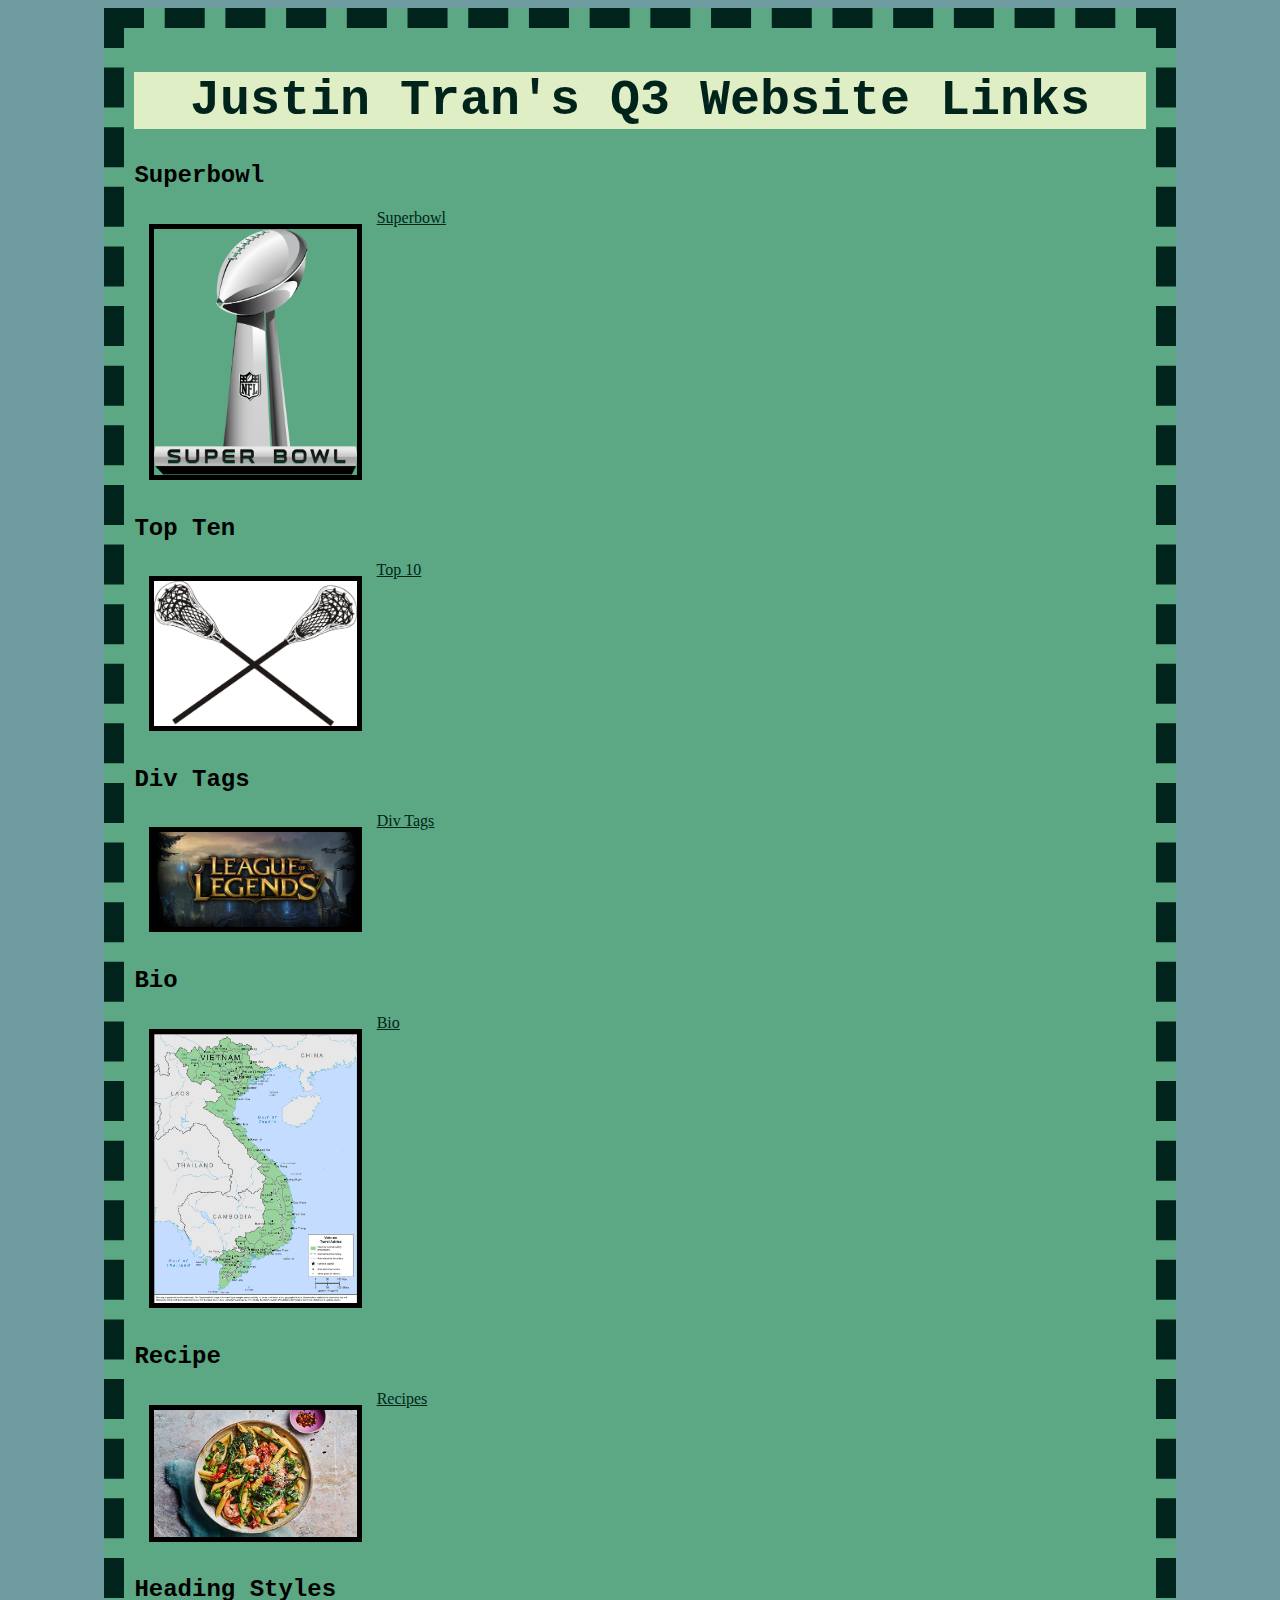
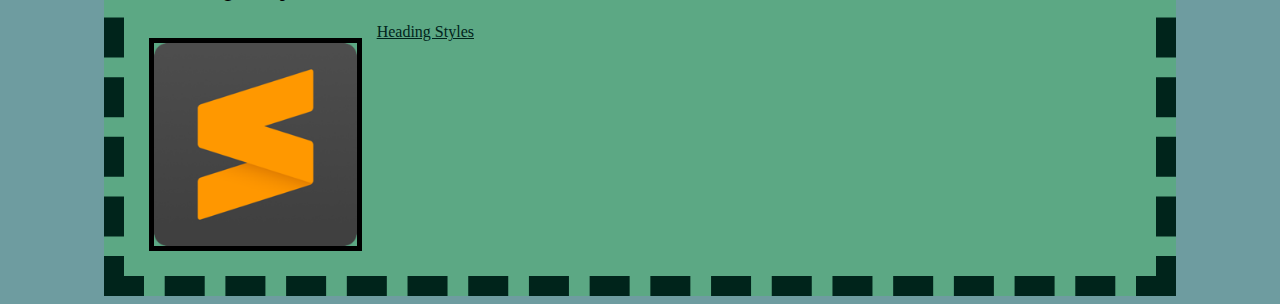
<file: index.html>
<!DOCTYPE html>
<html>
<head>
	<link rel="stylesheet" type="text/css" href="css/style.css">
	<title>Justin Tran's Q3 Website Links</title>
</head>
<body>
	<div class="wrapper">
	<h1>Justin Tran's Q3 Website Links</h1>
	<section class="clearfix">
	<h2>Superbowl</h2>
		<a href="superbowllli/superbowllii.html">Superbowl</a>
		<img src="images/superbowl.png" alt="SuperBowl">
	</section>
	<section class="clearfix">
	<h2>Top Ten</h2>
		<a href="webclass/top10/index.html">Top 10</a>
		<img src="images/lacrosse.jpeg" alt="Lacrosse">
	</section>
	<section class="clearfix">
	<h2>Div Tags</h2>
		<a href="divtags/divtags.html">Div Tags</a>
		<img src="images/league.jpeg" alt="League">
	</section>
	<section class="clearfix">
	<h2>Bio</h2>
		<a href="webclass/index.html">Bio</a>
		<img src="images/vietnam.gif" alt="Vietnam">
	</section>
	<section class="clearfix">
	<h2>Recipe</h2>
		<a href="recipe/index.html">Recipes</a>
		<img src="images/pastaprim.jpg" alt="Pasta Primavera">
	</section>
	<section class="clearfix">
	<h2>Heading Styles</h2>
		<a href="headingstyles/index.html">Heading Styles</a>
		<img src="images/sublimetextlogo.png" alt="Sublime Text Logo">
	</section>
</body>
</html>
</file>
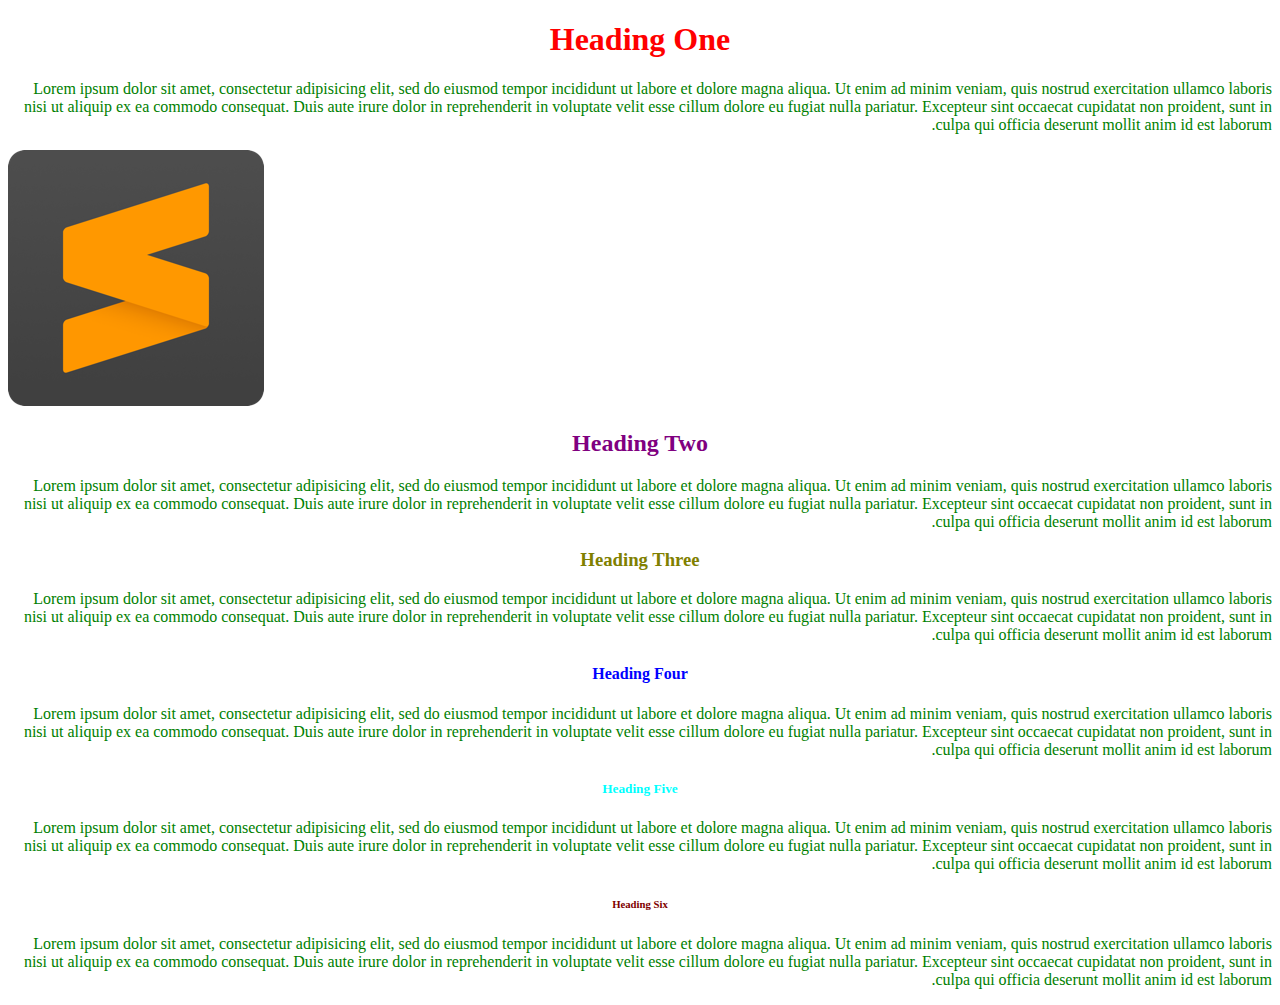
<file: headingstyles/index.html>
<!DOCTYPE html>
<html>
<head>
	<link rel="stylesheet" type="text/css" href="css/style.css">
	<title>Heading Styles</title>
<body>
	<h1>Heading One</h1>
	<p>Lorem ipsum dolor sit amet, consectetur adipisicing elit, sed do eiusmod
	tempor incididunt ut labore et dolore magna aliqua. Ut enim ad minim veniam,
	quis nostrud exercitation ullamco laboris nisi ut aliquip ex ea commodo
	consequat. Duis aute irure dolor in reprehenderit in voluptate velit esse
	cillum dolore eu fugiat nulla pariatur. Excepteur sint occaecat cupidatat non
	proident, sunt in culpa qui officia deserunt mollit anim id est laborum.</p>
	<img src="images/sublimetextlogo.png" alt="sublime text logo">
	<h2>Heading Two</h2>
	<p>Lorem ipsum dolor sit amet, consectetur adipisicing elit, sed do eiusmod
	tempor incididunt ut labore et dolore magna aliqua. Ut enim ad minim veniam,
	quis nostrud exercitation ullamco laboris nisi ut aliquip ex ea commodo
	consequat. Duis aute irure dolor in reprehenderit in voluptate velit esse
	cillum dolore eu fugiat nulla pariatur. Excepteur sint occaecat cupidatat non
	proident, sunt in culpa qui officia deserunt mollit anim id est laborum.</p>
	<h3>Heading Three</h3>
	<p>Lorem ipsum dolor sit amet, consectetur adipisicing elit, sed do eiusmod
	tempor incididunt ut labore et dolore magna aliqua. Ut enim ad minim veniam,
	quis nostrud exercitation ullamco laboris nisi ut aliquip ex ea commodo
	consequat. Duis aute irure dolor in reprehenderit in voluptate velit esse
	cillum dolore eu fugiat nulla pariatur. Excepteur sint occaecat cupidatat non
	proident, sunt in culpa qui officia deserunt mollit anim id est laborum.</p>
	<h4>Heading Four</h4>
	<p>Lorem ipsum dolor sit amet, consectetur adipisicing elit, sed do eiusmod
	tempor incididunt ut labore et dolore magna aliqua. Ut enim ad minim veniam,
	quis nostrud exercitation ullamco laboris nisi ut aliquip ex ea commodo
	consequat. Duis aute irure dolor in reprehenderit in voluptate velit esse
	cillum dolore eu fugiat nulla pariatur. Excepteur sint occaecat cupidatat non
	proident, sunt in culpa qui officia deserunt mollit anim id est laborum.</p>
	<h5>Heading Five</h5>
	<p>Lorem ipsum dolor sit amet, consectetur adipisicing elit, sed do eiusmod
	tempor incididunt ut labore et dolore magna aliqua. Ut enim ad minim veniam,
	quis nostrud exercitation ullamco laboris nisi ut aliquip ex ea commodo
	consequat. Duis aute irure dolor in reprehenderit in voluptate velit esse
	cillum dolore eu fugiat nulla pariatur. Excepteur sint occaecat cupidatat non
	proident, sunt in culpa qui officia deserunt mollit anim id est laborum.</p>
	<h6>Heading Six</h6>
	<p>Lorem ipsum dolor sit amet, consectetur adipisicing elit, sed do eiusmod
	tempor incididunt ut labore et dolore magna aliqua. Ut enim ad minim veniam,
	quis nostrud exercitation ullamco laboris nisi ut aliquip ex ea commodo
	consequat. Duis aute irure dolor in reprehenderit in voluptate velit esse
	cillum dolore eu fugiat nulla pariatur. Excepteur sint occaecat cupidatat non
	proident, sunt in culpa qui officia deserunt mollit anim id est laborum.</p>
</body>
</head>
</html>
</file>
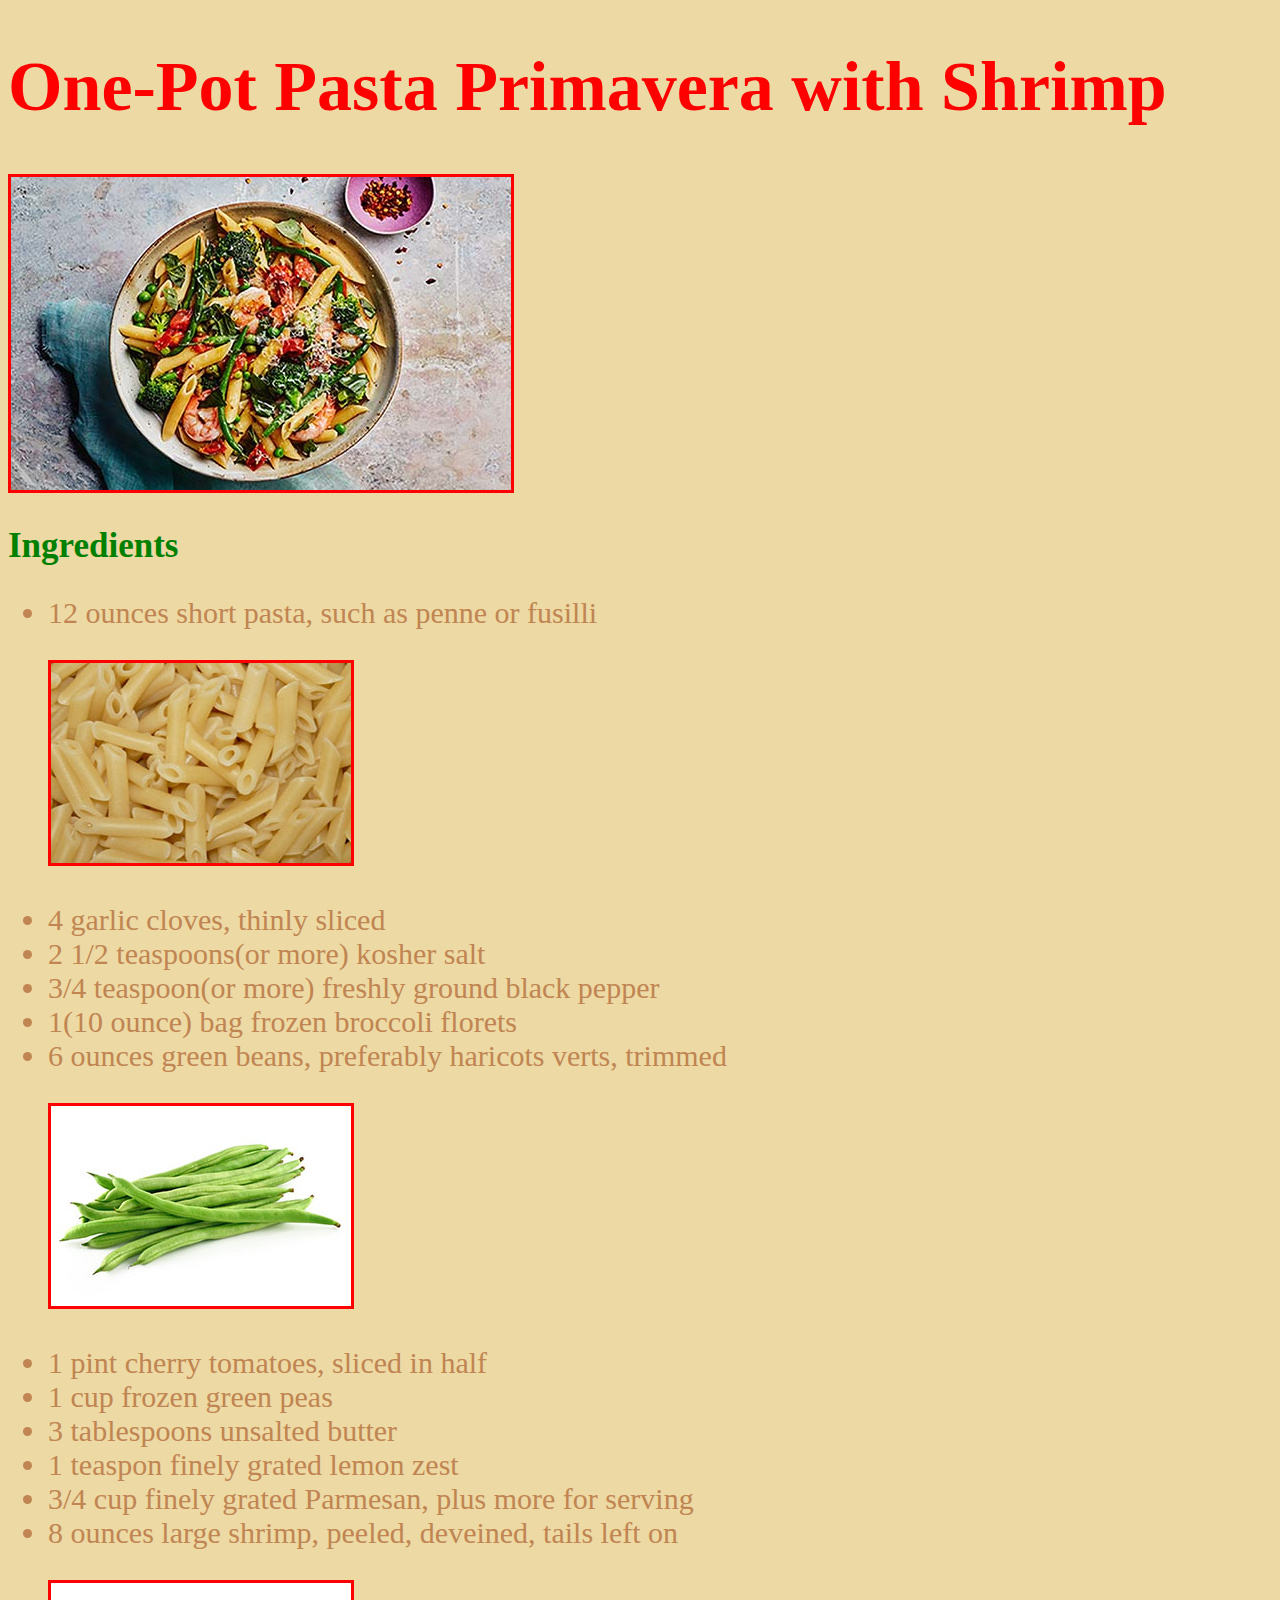
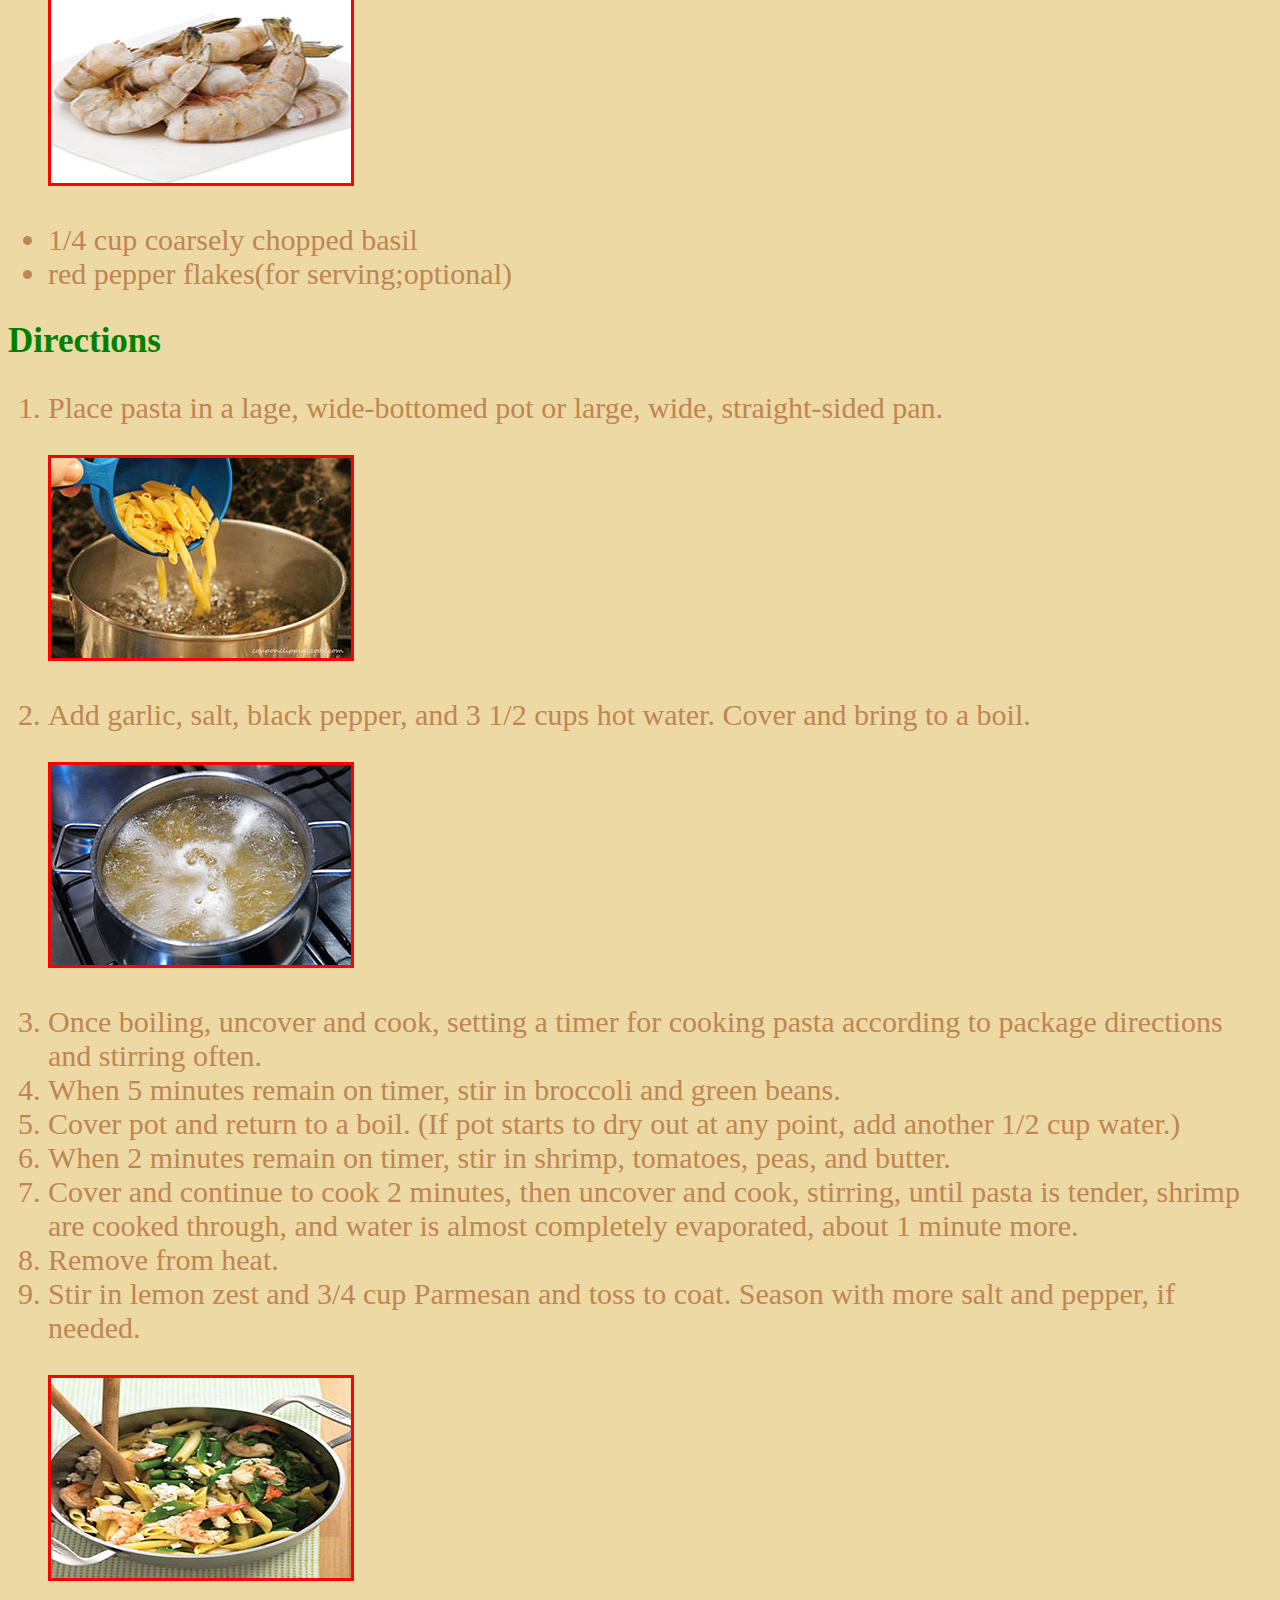
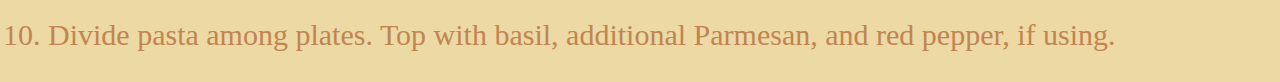
<file: recipe/index.html>
<!DOCTYPE html>
<html>
<head>
	<link rel="stylesheet" type="text/css" href="css/style.css">
	<title>One-Pot Pasta Primavera with Shrimp</title>
</head>
<body>
<h1>One-Pot Pasta Primavera with Shrimp</h1>
	<p><img src="images/pastaprim.jpg" alt="Pasta Primavera" id="tran"></p>
	<h2>Ingredients</h2>
		<ul>
			<li>12 ounces short pasta, such as penne or fusilli</li>
			<p><img src="images/pasta.jpeg" alt="Pasta" id="justin"></p>
			<li>4 garlic cloves, thinly sliced</li>
			<li>2 1/2 teaspoons(or more) kosher salt</li>
			<li>3/4 teaspoon(or more) freshly ground black pepper</li>
			<li>1(10 ounce) bag frozen broccoli florets</li>
			<li>6 ounces green beans, preferably haricots verts, trimmed</li>
			<p><img src="images/beans.jpeg" alt="Beans" id="justin"></p>
			<li>1 pint cherry tomatoes, sliced in half</li>
			<li>1 cup frozen green peas</li>
			<li>3 tablespoons unsalted butter</li>
			<li>1 teaspon finely grated lemon zest</li>
			<li>3/4 cup finely grated Parmesan, plus more for serving</li>
			<li>8 ounces large shrimp, peeled, deveined, tails left on</li>
			<p><img src="images/shrimp.jpeg" alt="Shrimp" id="justin"></p>
			<li>1/4 cup coarsely chopped basil</li>
			<li>red pepper flakes(for serving;optional)</li>
		</ul>
	<h2>Directions</h2>
		<ol>
			<li>Place pasta in a lage, wide-bottomed pot or large, wide, straight-sided pan.</li>
			<p><img src="images/pan.jpeg" alt="Pan" id="justin"></p>
			<li>Add garlic, salt, black pepper, and 3 1/2 cups hot water. Cover and bring to a boil.</li>
			<p><img src="images/boil.jpeg" alt="Boil" id="justin"></p>
			<li>Once boiling, uncover and cook, setting a timer for cooking pasta according to package directions and stirring often.</li>
			<li>When 5 minutes remain on timer, stir in broccoli and green beans.</li>
			<li>Cover pot and return to a boil. (If pot starts to dry out at any point, add another 1/2 cup water.)</li>
			<li>When 2 minutes remain on timer, stir in shrimp, tomatoes, peas, and butter.</li>
			<li>Cover and continue to cook 2 minutes, then uncover and cook, stirring, until pasta is tender, shrimp are cooked through, and water is almost completely evaporated, about 1 minute more.</li>
			<li>Remove from heat.</li>
			<li>Stir in lemon zest and 3/4 cup Parmesan and toss to coat. Season with more salt and pepper, if needed.</li>
			<p><img src="images/stir.jpeg" alt="Stir" id="justin"></p>
			<li>Divide pasta among plates. Top with basil, additional Parmesan, and red pepper, if using.</li>


</body>
</html>
</file>
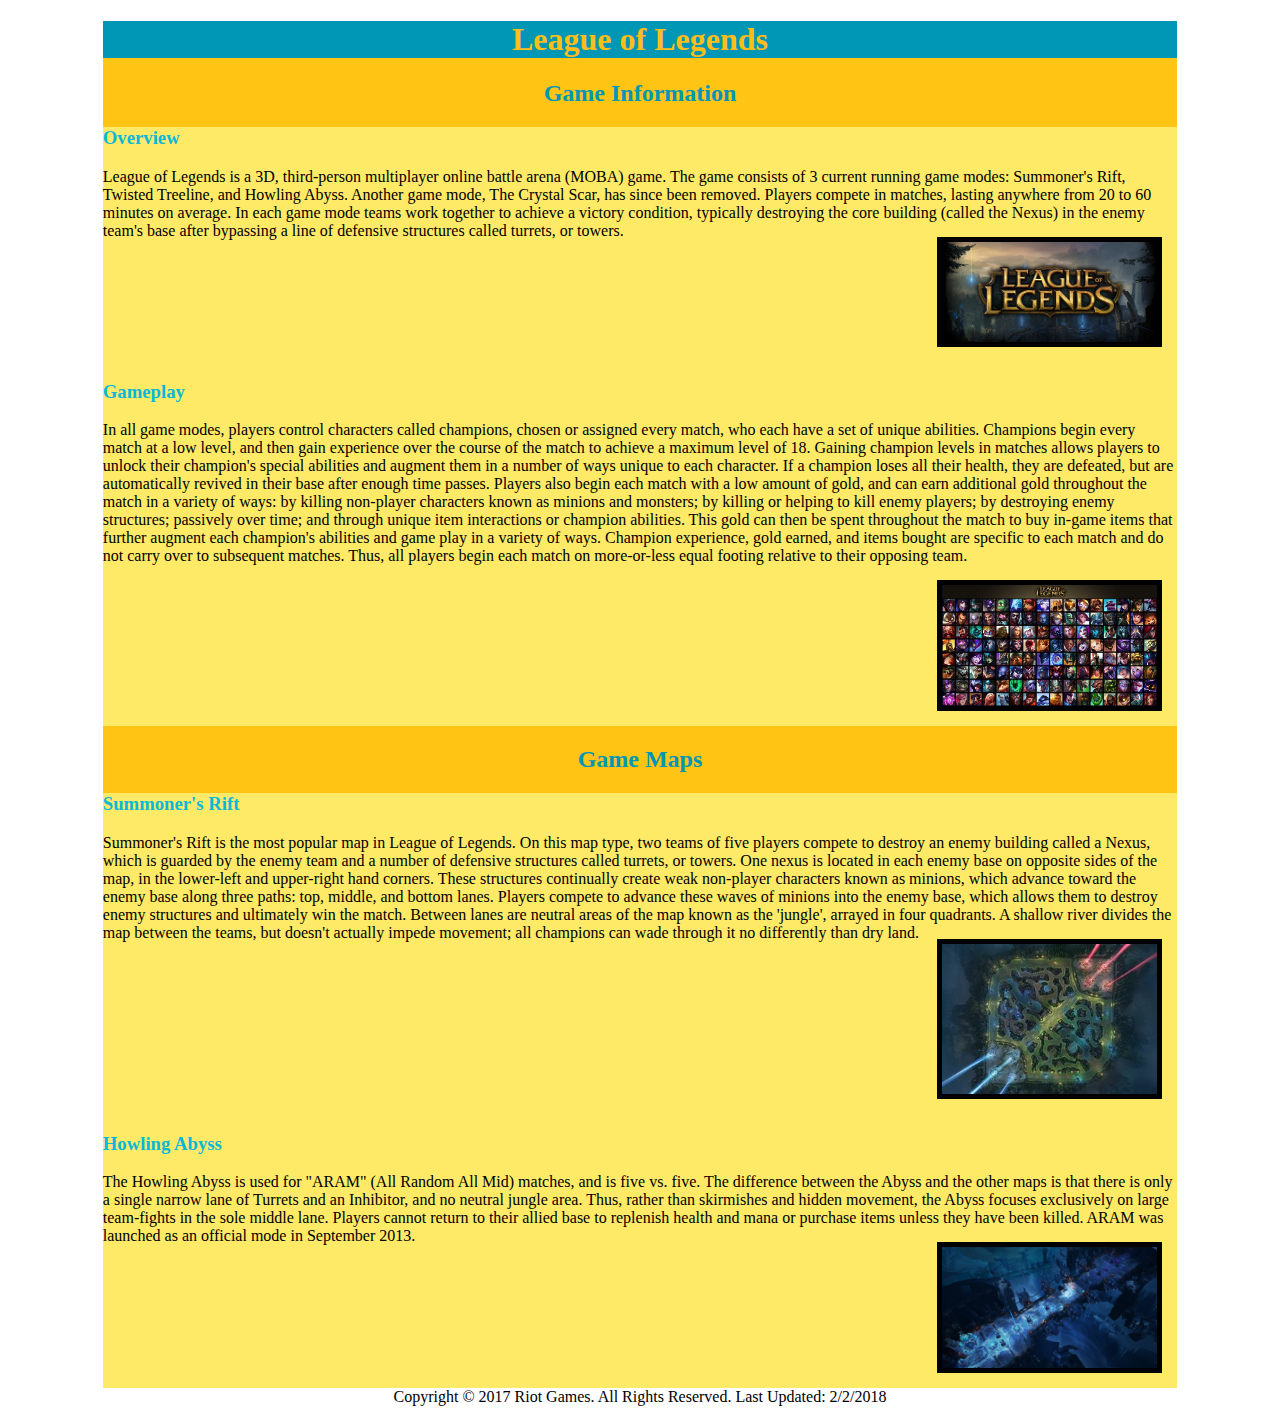
<file: divtags/divtags.html>
<!DOCTYPE html>
<html>
<head>
	<link rel="stylesheet" type="text/css" href="css/style.css">
	<title>League of Legends</title>
</head>
<body>
	<div class="wrapper">
		<h1>League of Legends</h1>
		<h2>Game Information</h2>
		<section>
		<h3>Overview</h3>
			<article class="clearfix">League of Legends is a 3D, third-person multiplayer online battle arena (MOBA) game. The game consists of 3 current running game modes: Summoner's Rift, Twisted Treeline, and Howling Abyss. Another game mode, The Crystal Scar, has since been removed. Players compete in matches, lasting anywhere from 20 to 60 minutes on average. In each game mode teams work together to achieve a victory condition, typically destroying the core building (called the Nexus) in the enemy team's base after bypassing a line of defensive structures called turrets, or towers.<img src="images/league.jpeg" alt="League Logo">
			</article>
		<h3>Gameplay</h3>
			<article class="clearfix">In all game modes, players control characters called champions, chosen or assigned every match, who each have a set of unique abilities. Champions begin every match at a low level, and then gain experience over the course of the match to achieve a maximum level of 18. Gaining champion levels in matches allows players to unlock their champion's special abilities and augment them in a number of ways unique to each character. If a champion loses all their health, they are defeated, but are automatically revived in their base after enough time passes. Players also begin each match with a low amount of gold, and can earn additional gold throughout the match in a variety of ways: by killing non-player characters known as minions and monsters; by killing or helping to kill enemy players; by destroying enemy structures; passively over time; and through unique item interactions or champion abilities. This gold can then be spent throughout the match to buy in-game items that further augment each champion's abilities and game play in a variety of ways. Champion experience, gold earned, and items bought are specific to each match and do not carry over to subsequent matches. Thus, all players begin each match on more-or-less equal footing relative to their opposing team.<img src="images/champions.jpeg" alt="Champions">
			</article>
		</section>
		<h2>Game Maps</h2>
		<section>
		<h3>Summoner's Rift</h3>
			<article class="clearfix">Summoner's Rift is the most popular map in League of Legends. On this map type, two teams of five players compete to destroy an enemy building called a Nexus, which is guarded by the enemy team and a number of defensive structures called turrets, or towers. One nexus is located in each enemy base on opposite sides of the map, in the lower-left and upper-right hand corners. These structures continually create weak non-player characters known as minions, which advance toward the enemy base along three paths: top, middle, and bottom lanes. Players compete to advance these waves of minions into the enemy base, which allows them to destroy enemy structures and ultimately win the match. Between lanes are neutral areas of the map known as the 'jungle', arrayed in four quadrants. A shallow river divides the map between the teams, but doesn't actually impede movement; all champions can wade through it no differently than dry land.<img src="images/rift.jpeg" alt="Rift">
			</article>
		<h3>Howling Abyss</h3>
			<article class="clearfix">The Howling Abyss is used for "ARAM" (All Random All Mid) matches, and is five vs. five. The difference between the Abyss and the other maps is that there is only a single narrow lane of Turrets and an Inhibitor, and no neutral jungle area. Thus, rather than skirmishes and hidden movement, the Abyss focuses exclusively on large team-fights in the sole middle lane. Players cannot return to their allied base to replenish health and mana or purchase items unless they have been killed. ARAM was launched as an official mode in September 2013.<img src="images/abyss.jpeg" alt="Abyss">
			</article>
		</section>
	</div>
	<div>
		<footer>Copyright © 2017 Riot Games. All Rights Reserved. Last Updated: 2/2/2018</footer>
</body>
</html>
</file>
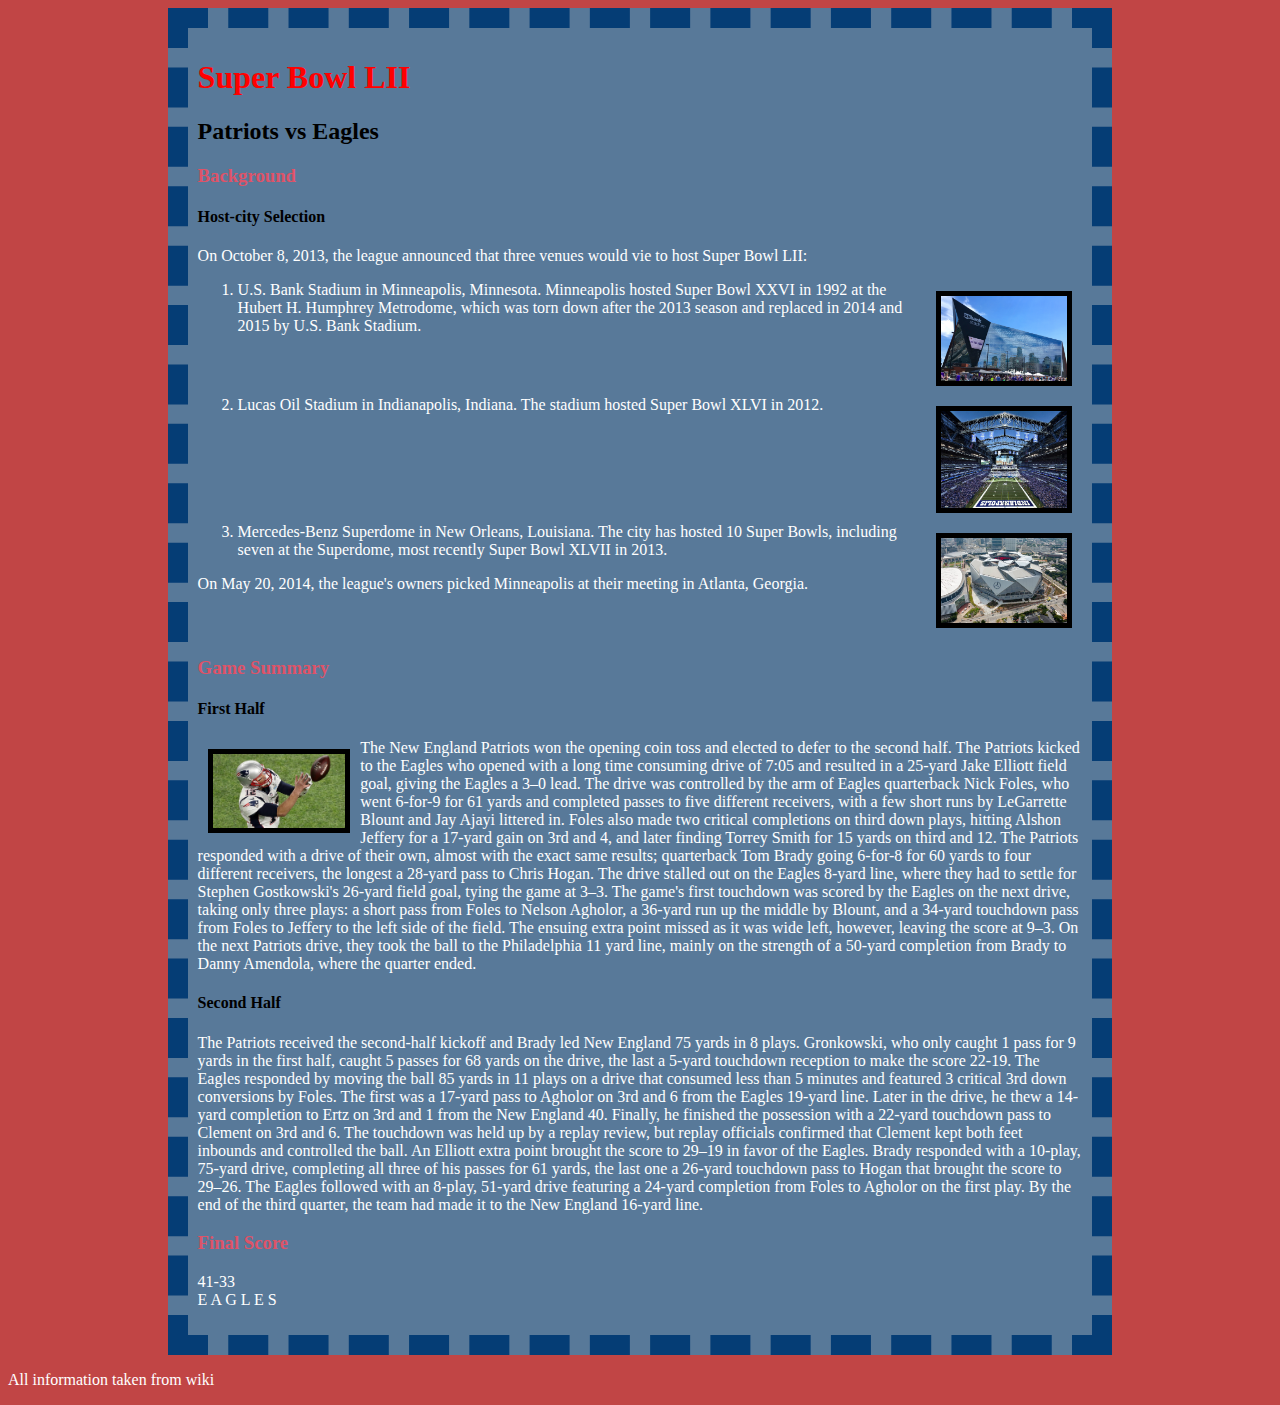
<file: superbowllli/superbowllii.html>
<!DOCTYPE html>
<html>
<head>
	<link rel="stylesheet" type="text/css" href="css/style.css">
	<title>floats</title>
</head>
<body>
	<div class="wrapper">
		<section>
			<h1> Super Bowl LII</h1>
			<h2> Patriots vs Eagles </h2>
			<article class="clearfix">
				<h3> Background </h3>
				<h4> Host-city Selection </h4>
				<p>On October 8, 2013, the league announced that three venues would vie to host Super Bowl LII:</p>
				<ol>
					<li><img src="images/minstadium.jpg">U.S. Bank Stadium in Minneapolis, Minnesota. Minneapolis hosted Super Bowl XXVI in 1992 at the Hubert H. Humphrey Metrodome, which was torn down after the 2013 season and replaced in 2014 and 2015 by U.S. Bank Stadium.</li>
					<li><img src="images/lucasstadium.jpg">Lucas Oil Stadium in Indianapolis, Indiana. The stadium hosted Super Bowl XLVI in 2012.</li>
					<li><img src="images/mercedesstadium.jpg">Mercedes-Benz Superdome in New Orleans, Louisiana. The city has hosted 10 Super Bowls, including seven at the Superdome, most recently Super Bowl XLVII in 2013.</li>
				</ol>
				<p> On May 20, 2014, the league's owners picked Minneapolis at their meeting in Atlanta, Georgia.</p>
			</article>
		</section>
		<section>
			<h3>Game Summary</h3>
			<h4>First Half </h4>
			<article>
				<p><img src="images/brady.jpg" class="brady">The New England Patriots won the opening coin toss and elected to defer to the second half. The Patriots kicked to the Eagles who opened with a long time consuming drive of 7:05 and resulted in a 25-yard Jake Elliott field goal, giving the Eagles a 3–0 lead. The drive was controlled by the arm of Eagles quarterback Nick Foles, who went 6-for-9 for 61 yards and completed passes to five different receivers, with a few short runs by LeGarrette Blount and Jay Ajayi littered in. Foles also made two critical completions on third down plays, hitting Alshon Jeffery for a 17-yard gain on 3rd and 4, and later finding Torrey Smith for 15 yards on third and 12. The Patriots responded with a drive of their own, almost with the exact same results; quarterback Tom Brady going 6-for-8 for 60 yards to four different receivers, the longest a 28-yard pass to Chris Hogan. The drive stalled out on the Eagles 8-yard line, where they had to settle for Stephen Gostkowski's 26-yard field goal, tying the game at 3–3. The game's first touchdown was scored by the Eagles on the next drive, taking only three plays: a short pass from Foles to Nelson Agholor, a 36-yard run up the middle by Blount, and a 34-yard touchdown pass from Foles to Jeffery to the left side of the field. The ensuing extra point missed as it was wide left, however, leaving the score at 9–3. On the next Patriots drive, they took the ball to the Philadelphia 11 yard line, mainly on the strength of a 50-yard completion from Brady to Danny Amendola, where the quarter ended.</p>
			</article>
			<article>
				<h4> Second Half</h4>
				<p>The Patriots received the second-half kickoff and Brady led New England 75 yards in 8 plays. Gronkowski, who only caught 1 pass for 9 yards in the first half, caught 5 passes for 68 yards on the drive, the last a 5-yard touchdown reception to make the score 22-19. The Eagles responded by moving the ball 85 yards in 11 plays on a drive that consumed less than 5 minutes and featured 3 critical 3rd down conversions by Foles. The first was a 17-yard pass to Agholor on 3rd and 6 from the Eagles 19-yard line. Later in the drive, he thew a 14-yard completion to Ertz on 3rd and 1 from the New England 40. Finally, he finished the possession with a 22-yard touchdown pass to Clement on 3rd and 6. The touchdown was held up by a replay review, but replay officials confirmed that Clement kept both feet inbounds and controlled the ball. An Elliott extra point brought the score to 29–19 in favor of the Eagles. Brady responded with a 10-play, 75-yard drive, completing all three of his passes for 61 yards, the last one a 26-yard touchdown pass to Hogan that brought the score to 29–26. The Eagles followed with an 8-play, 51-yard drive featuring a 24-yard completion from Foles to Agholor on the first play. By the end of the third quarter, the team had made it to the New England 16-yard line.</p>
			</article>
		</section>
		<section>
			<h3> Final Score </h3>
			<p> 41-33 </br> E A G L E S </p>
		</section>
	</div>
	<footer>
		<p> All information taken from wiki </p>
	</footer>
</body>
</html>
</file>
<file: css/style.css>
h1{
	background-color:#E0EEC6;
	font-size: 50px;
	text-align: center;
	color:#00241B;
	font-family:"Courier New",monospace;
}
h1:hover{
	visibility: hidden;
}
img{
	max-width:20%;
	float:left;
	margin:15px;
	border:solid black 5px;
	clear:left;
}
.wrapper{
	max-width:80%;
	margin: 0 auto;
	border:dashed #00241B 20px;
	padding:10px;
	background-color:#5CA884
}
.clearfix:after{
	visibility: hidden;
	display: block;
	content: "";
	clear: both;
	height: 0;
}
h2{
	font-family:"Courier New",monospace;
}
body{
	background-color:#6E9CA0;
}
/* unvisited link */
a:link{
    color:#00241B;
}

/* visited link */
a:visited{
    color:#BFDBF7;
}

/* mouse over link */
a:hover{
    color:hotpink;
}

/* selected link */
a:active{
    color:yellow;
}
</file>
<file: headingstyles/css/style.css>
p{
	color:green;
	direction:rtl;
	text-align:left;
	text-align:right;
}
h1{
	color:red;
	text-align:center;
}
h2{
	color:purple;
	text-align:center;
}
h3{
	color:olive;
	text-align:center;
}
h4{
	color:blue;
	text-align:center;
}
h5{
	color:aqua;
	text-align:center;
}
h6{
	color:maroon;
	text-align:center;
}
</file>
<file: recipe/css/style.css>
body{
	background-color:#EDD9A3;
}
h1{
	color:red;
	font-size:70px;
	text-align:left;
}
title{
	color:red;
	font-size:70px;
}
h2{
	color:green;
	font-size:35px;
}
ul{
	color:#C08552;
	font-size:30px;
}
ol{
	color:#C08552;
	font-size:30px;
}
#justin{
	border-style:solid;
	border-color:#FF0000;
}
#tran{
	border-style: solid;
	border-color:#FF0000;
	justify-content: center
}
</file>
<file: divtags/css/style.css>
.wrapper{
	background-color:#FFC414;
	margin:0 auto;
	max-width:85%;
}
body{
	background-color:white;
}
section{
	background-color:#FFEA68;
}
h1{
	text-align:center;
	background-color:#0096B5;
	color:#FFBD19;
}
h2{
	background-color:#FFC414;
	color:#0096B5;
	text-align:center;
}
h3{
	color:#08B8D8;
}
footer{
	text-align:center;
}
img{
	max-width:20%;
	float:right;
	margin:15px;
	border:solid black 5px;
}
.clearfix:after{
	content:".";
	visibility: hidden;
	display:block;
	height:0;
	clear:both;
}
article{
	clear:right;
}
</file>
<file: superbowllli/css/style.css>
body{
	background-color:#C14545;
}
.wrapper{
	max-width: 70%;
	margin: 0 auto;
	border:dashed #053D75 20px;
	padding:10px;
	background-color:#587999
}
h1{
	color:red;
}
img{
	max-width:15%;
	float:right;
	margin:10px;
	border:solid black 5px;
}
.clearfix:after{
	visibility: hidden;
	display: block;
	content: "";
	clear: both;
	height: 0;
}
li{
	clear:right;
}
.brady {
	float:left;
}
h3{
	color:#DE5368;
}
p{
	color:white;
}
ol{
	color:white;
}
</file>
